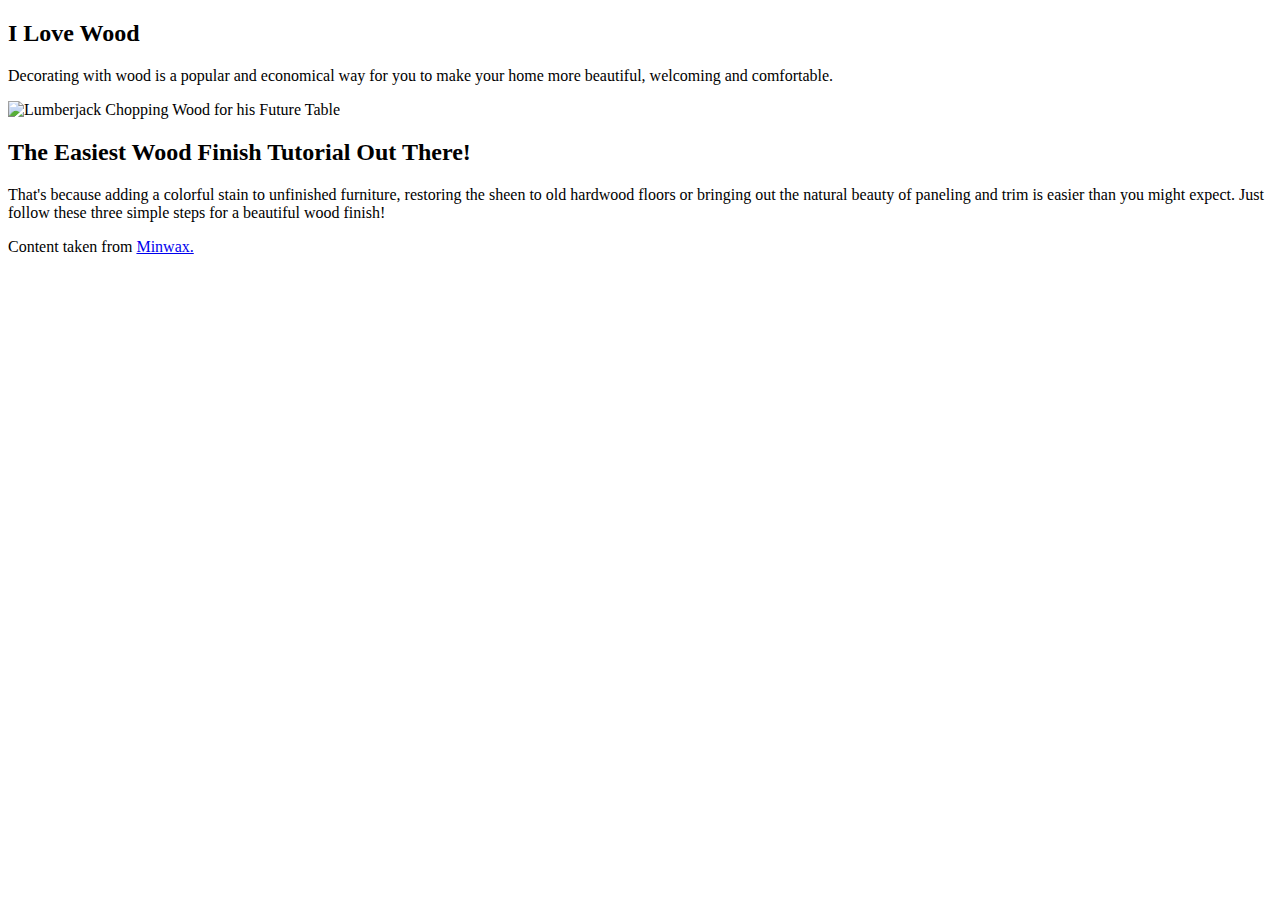
<file: src/main/resources/templates/index.html>
<!DOCTYPE html>
<html lang="en" xmlns:th="http://thymeleaf.org">
<head>
    <meta charset="UTF-8">
    <title>Three Easy Steps to a Beautiful Wood Finish</title>
    <link rel="stylesheet" th:href="@{/style.css}">
</head>
<body>
<div th:insert="fragments/_header :: header"></div>
<h2>
   I Love Wood
</h2>
<p>
    Decorating with wood is a popular and economical way for you to make your home more
    beautiful, welcoming and comfortable.
</p>
<img th:src="@{/img/lumberjack.jpg}" alt="Lumberjack Chopping Wood for his Future Table">
<h2>
    The Easiest Wood Finish Tutorial Out There!
</h2>
<p>
    That's because adding a colorful stain to unfinished furniture, restoring the sheen to old hardwood floors or
    bringing out the natural beauty of paneling and trim is easier than you might expect. Just follow these three simple
    steps for a beautiful wood finish!
</p>
<p>
    Content taken from <a href="https://minwax.com/how-to-finish-wood/three-easy-steps-to-a-beautiful-finish/">Minwax.</a>
</p>
<div th:replace="fragments/_footer :: footer"></div>
</body>
</html>
</file>
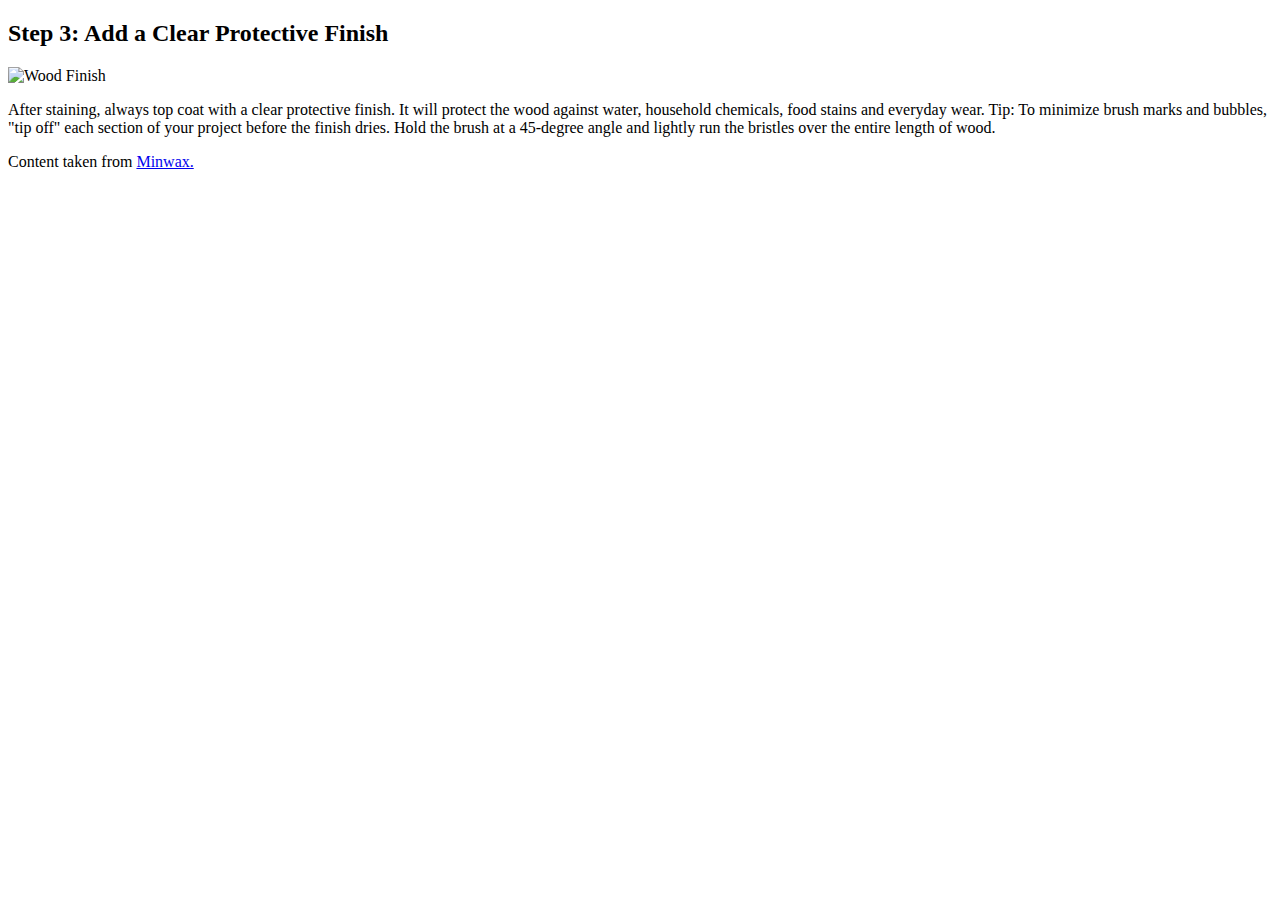
<file: src/main/resources/templates/pages/clear-finish.html>
<!DOCTYPE html>
<html lang="en" xmlns:th="http://thymeleaf.org">
<head>
    <meta charset="UTF-8">
    <title>Finishing the Wood</title>
    <link rel="stylesheet" th:href="@{/style.css}">
</head>
<body>
<div th:insert="fragments/_header :: header"></div>
<h2>Step 3: Add a Clear Protective Finish</h2>
<img class="left" th:src="@{/img/wood-finish.jpg}" alt="Wood Finish">
<p>
    After staining, always top coat with a clear protective finish. It will protect the wood against water, household
    chemicals, food stains and everyday wear. Tip: To minimize brush marks and bubbles, "tip off" each section of your
    project before the finish dries. Hold the brush at a 45-degree angle and lightly run the bristles over the entire
    length of wood.
</p>
<p>
    Content taken from <a href="https://minwax.com/how-to-finish-wood/three-easy-steps-to-a-beautiful-finish/">Minwax.</a>
</p>
<div th:insert="fragments/_footer :: footer"></div>
</body>
</html>
</file>
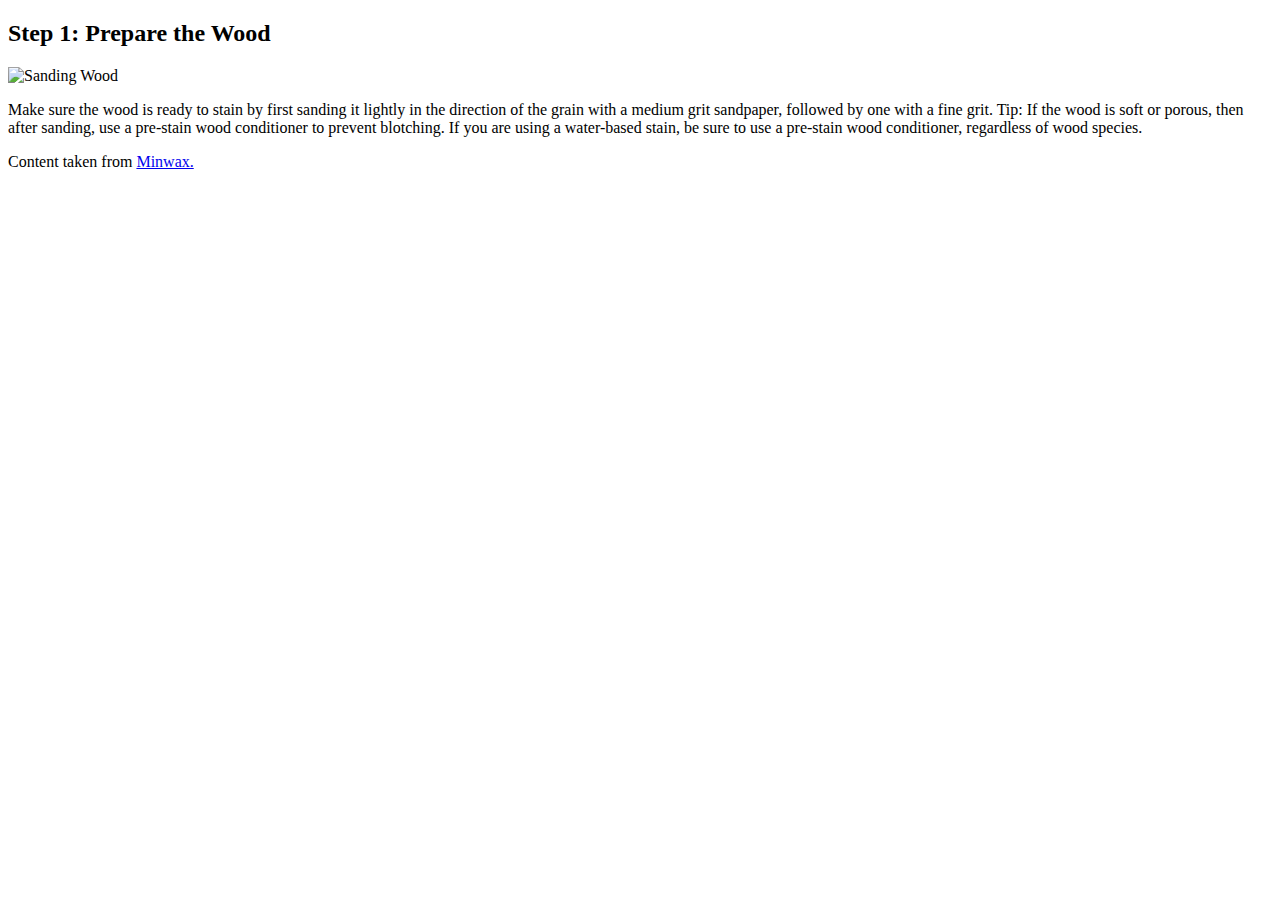
<file: src/main/resources/templates/pages/preparing-wood.html>
<!DOCTYPE html>
<html lang="en" xmlns:th="http://thymeleaf.org">
<head>
    <meta charset="UTF-8">
    <title>Preparing the Wood</title>
    <link rel="stylesheet" th:href="@{/style.css}">
</head>
<body>

<div th:insert="fragments/_header :: header"></div>
<h2>Step 1: Prepare the Wood</h2>
<img class="left" th:src="@{/img/sanding-wood.jpg}" alt="Sanding Wood">
<p>
    Make sure the wood is ready to stain by first sanding it lightly in the direction of the grain with a medium grit
    sandpaper, followed by one with a fine grit. Tip: If the wood is soft or porous, then after sanding, use a pre-stain
    wood conditioner to prevent blotching. If you are using a water-based stain, be sure to use a pre-stain wood
    conditioner, regardless of wood species.
</p>
<p>Content taken from <a href="https://minwax.com/how-to-finish-wood/three-easy-steps-to-a-beautiful-finish/">Minwax.</a>
</p>
<div th:insert="fragments/_footer :: footer"></div>
</body>
</html>
</file>
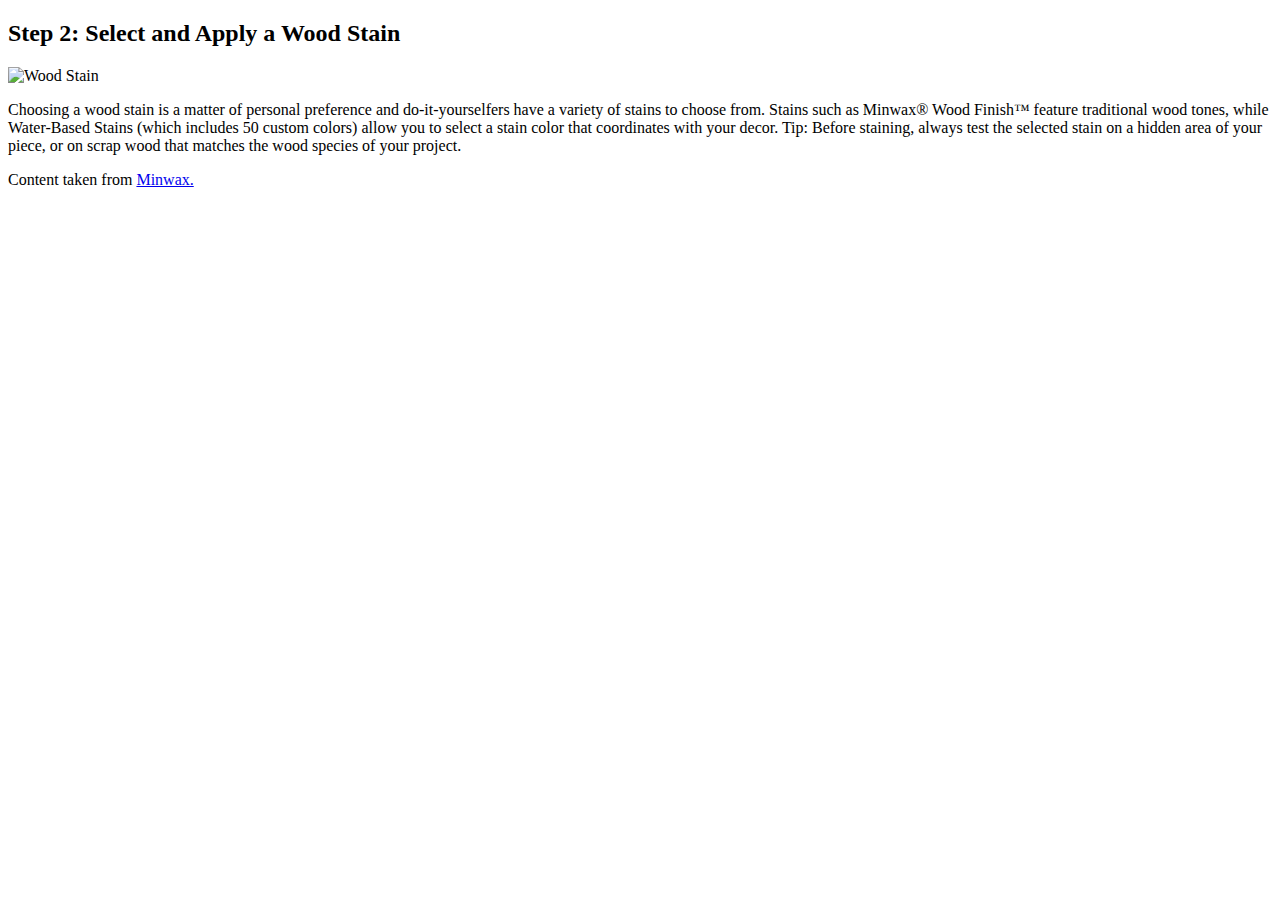
<file: src/main/resources/templates/pages/wood-stain.html>
<!DOCTYPE html>
<html lang="en" xmlns:th="http://thymeleaf.org">
<head>
    <meta charset="UTF-8">
    <title>Staining the Wood</title>
    <link rel="stylesheet" th:href="@{/style.css}">
</head>
<body>
<div th:insert="fragments/_header :: header"></div>
<h2>
    Step 2: Select and Apply a Wood Stain
</h2>
<img class="left" th:src="@{/img/wood-stains.jpg}" alt="Wood Stain">
<p>
    Choosing a wood stain is a matter of personal preference and do-it-yourselfers have a variety of stains to choose
    from. Stains such as Minwax® Wood Finish™ feature traditional wood tones, while Water-Based Stains (which includes
    50 custom colors) allow you to select a stain color that coordinates with your decor. Tip: Before staining, always
    test the selected stain on a hidden area of your piece, or on scrap wood that matches the wood species of your
    project.
</p>
<p>
    Content taken from <a href="https://minwax.com/how-to-finish-wood/three-easy-steps-to-a-beautiful-finish/">Minwax.</a>
</p>
<div th:insert="fragments/_footer :: footer"></div>
</body>
</html>
</file>
